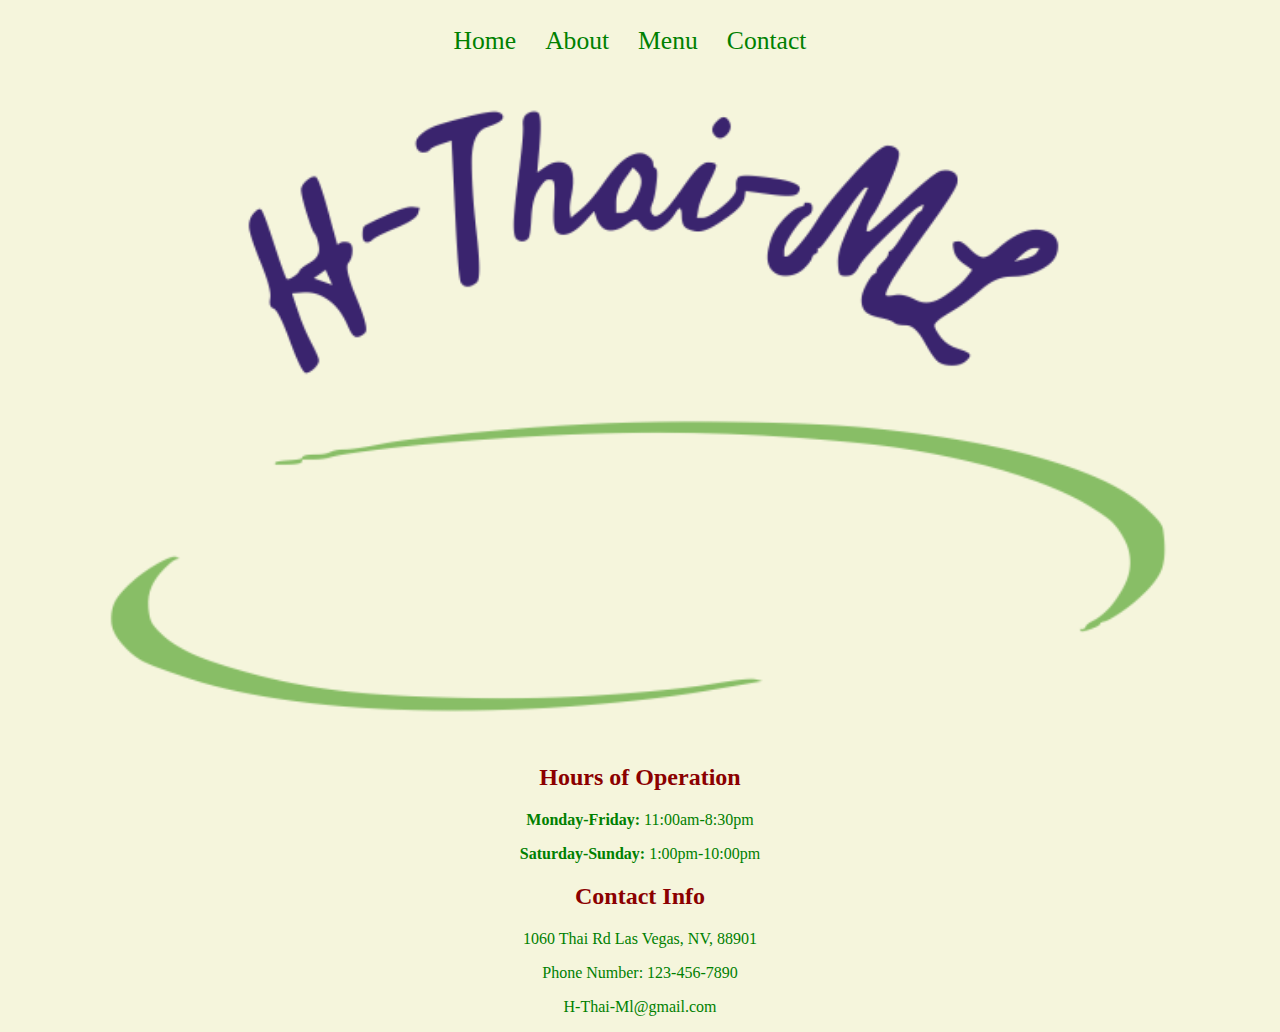
<file: contact.html>
<!DOCTYPE html>
<html lang="en">
<head>
    <meta charset="UTF-8">
    <meta name="viewport" content="width=device-width, initial-scale=1.0">
    <title>Document</title>
    <!-- Remember to link to your CSS file! -->
<link href="/assets/css/style.css" rel="stylesheet"/>
<link 
    rel="stylesheet" 
    href="https://pro.fontawesome.com/releases/v5.10.0/css/all.css" 
    integrity="sha384-AYmEC3Yw5cVb3ZcuHtOA93w35dYTsvhLPVnYs9eStHfGJvOvKxVfELGroGkvsg+p" 
    crossorigin="anonymous"/>
</head>
<body>
    <section class="Navbar">
        <nav>
            <ul>
                <li><a href="index.html">Home</a></li>
                <li><a href="about.html">About</a></li>
                <li><a href="menu.html">Menu</a></li>
                <li><a href="contact.html">Contact</a></li>
            </ul>
        </nav>
    </section>
    <img src ="/assets/images/banner.png"/>
    <main>
       
        <h2>Hours of Operation</h2>
        <p>
            <strong>Monday-Friday:</strong> 11:00am-8:30pm
        </p>
        <p>
            <strong>Saturday-Sunday:</strong> 1:00pm-10:00pm
        </p>
        <h2>Contact Info</h2>
        <p>
            <p> 1060 Thai Rd Las Vegas, NV, 88901 <strong class="fa fa-address-card"> </strong> </p>
            <p>Phone Number: 123-456-7890 <strong class="fa fa-phone"> </strong><p>
            <p>H-Thai-Ml@gmail.com <strong class="fa fa-envelope"> </strong> </p>
        </p>
    </main>
</body>
</html>
</file>
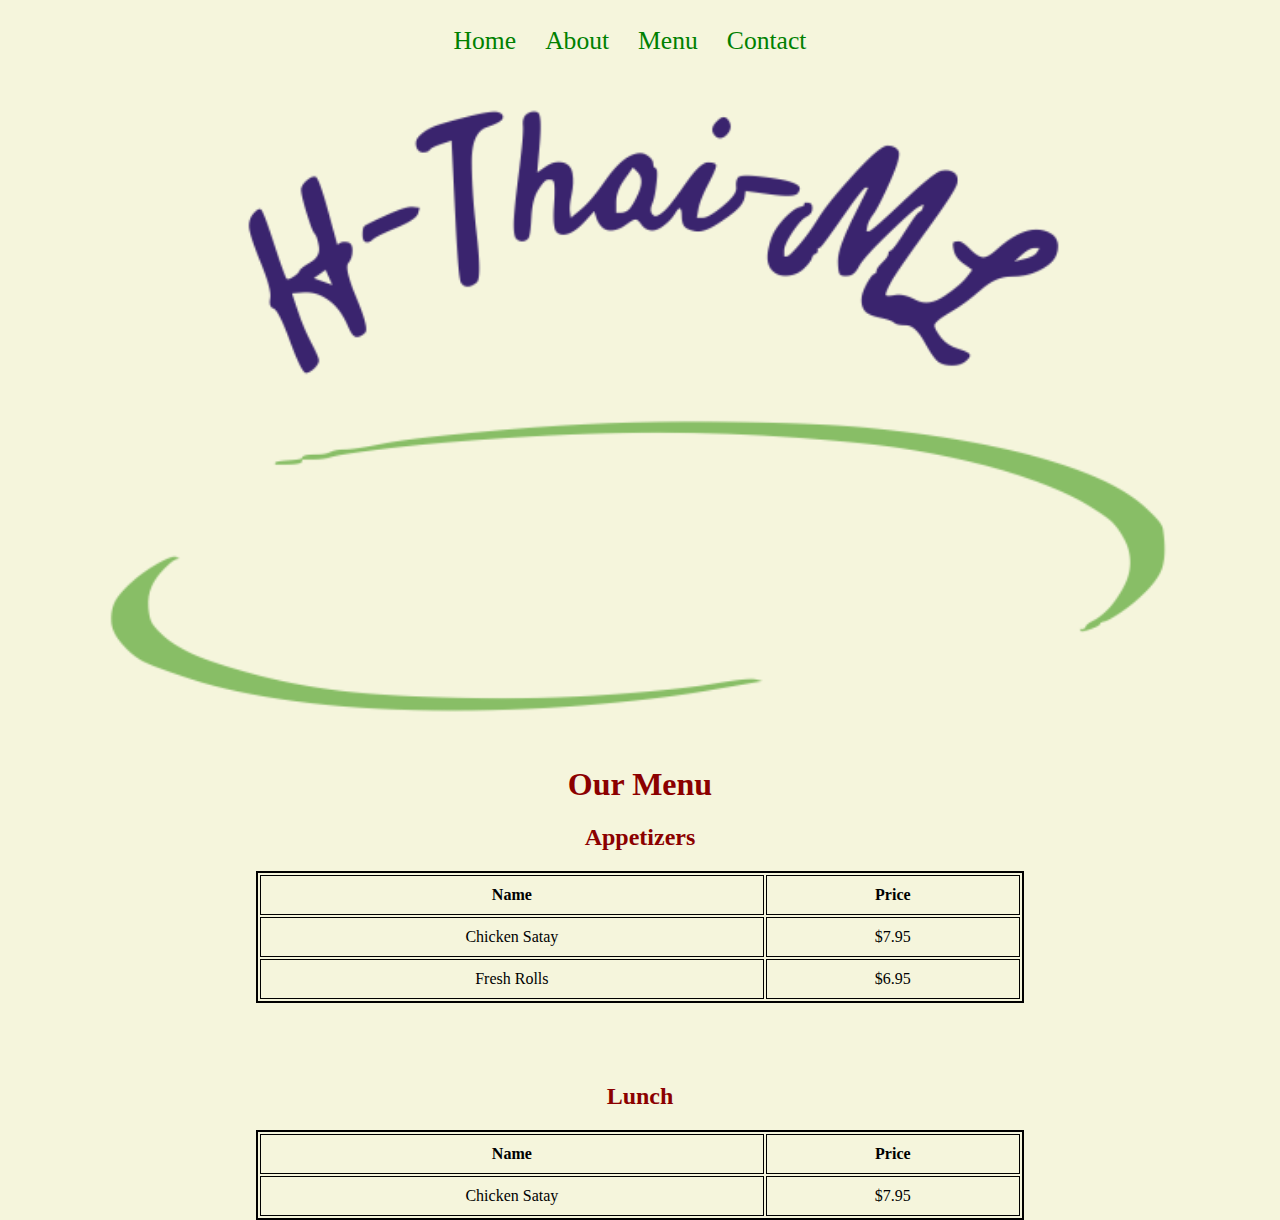
<file: menu.html>
<!DOCTYPE html>
<html lang="en">
<head>
    <meta charset="UTF-8">
    <meta name="viewport" content="width=device-width, initial-scale=1.0">
    <title>Document</title>
    <link rel="stylesheet" href="assets/css/style.css" type="text/css">
</head>
<body>
    <!-- MENU PAGE -->
    <section class="Navbar">
        <nav>
            <ul>
                <li><a href="index.html">Home</a></li>
                <li><a href="about.html">About</a></li>
                <li><a href="menu.html">Menu</a></li>
                <li><a href="contact.html">Contact</a></li>
            </ul>
        </nav>
    </section>
    <img src ="/assets/images/banner.png"/>
    <main>
        <h1>Our Menu</h1>
        
        <!-- TODO: Home page code here-->
  <!-- First table -->
  <h2>Appetizers</h2>
<table>
    <tr>
        <th>Name</th>
        <th>Price</th>
    </tr>
    <tr>
        <td>Chicken Satay</td>
        <td>$7.95</td>
    </tr>
    <tr>
        <td>Fresh Rolls</td>
        <td>$6.95</td>
    </tr>
</table>

<!-- Space between tables -->
<div style="margin-bottom: 80px;"></div>
<h2> Lunch</h2>
<!-- Second table -->
<table>
    <tr>
        <th>Name</th>
        <th>Price</th>
    </tr>
    <tr>
        <td>Chicken Satay</td>
        <td>$7.95</td>
    </tr>
</table>

    </main>
</body>
</html>
</file>
<file: assets/css/style.css>
html,
body {
    margin: 0;
    padding: 0;
    background-color: beige;
    text-align: center;
}

h1,
h2 {
    color: darkred;
}

h3, 
p,
li {
    color: green;
}

img {
    width: 100%;
    height: auto;
    max-width: 100%;
}

main {
    margin: 0 20%;
}

nav {
    background-color: beige;
    padding: 10px;
}

nav ul {
    list-style-type: none;
    text-align: center;
}

nav li {
    display: inline;
}

nav a {
    text-decoration: none;
    font-size: 1.6em;
    color: green;
    margin-right: 25px;
}

nav a:hover {
    color: darkred;
}

#banner {
    width: 100%;
    height: auto;
    background-color: white;
}

#banner img {
    width: 60%;
    height: auto;
}

.service {
    display: inline-block;
    background-color: white;
    border: 5px solid green;
    border-radius: 5px;
    color: darkred;
    font-size: 2em;
    padding: 20px;
    margin: 10px;
}

table {
    border: 2px solid black;
    width: 100%;

}
  
td,
th {
    border: 1px solid black;
    padding: 10px;
    
}
ul {
list-style: none;
padding-right: 35px;


}
</file>
